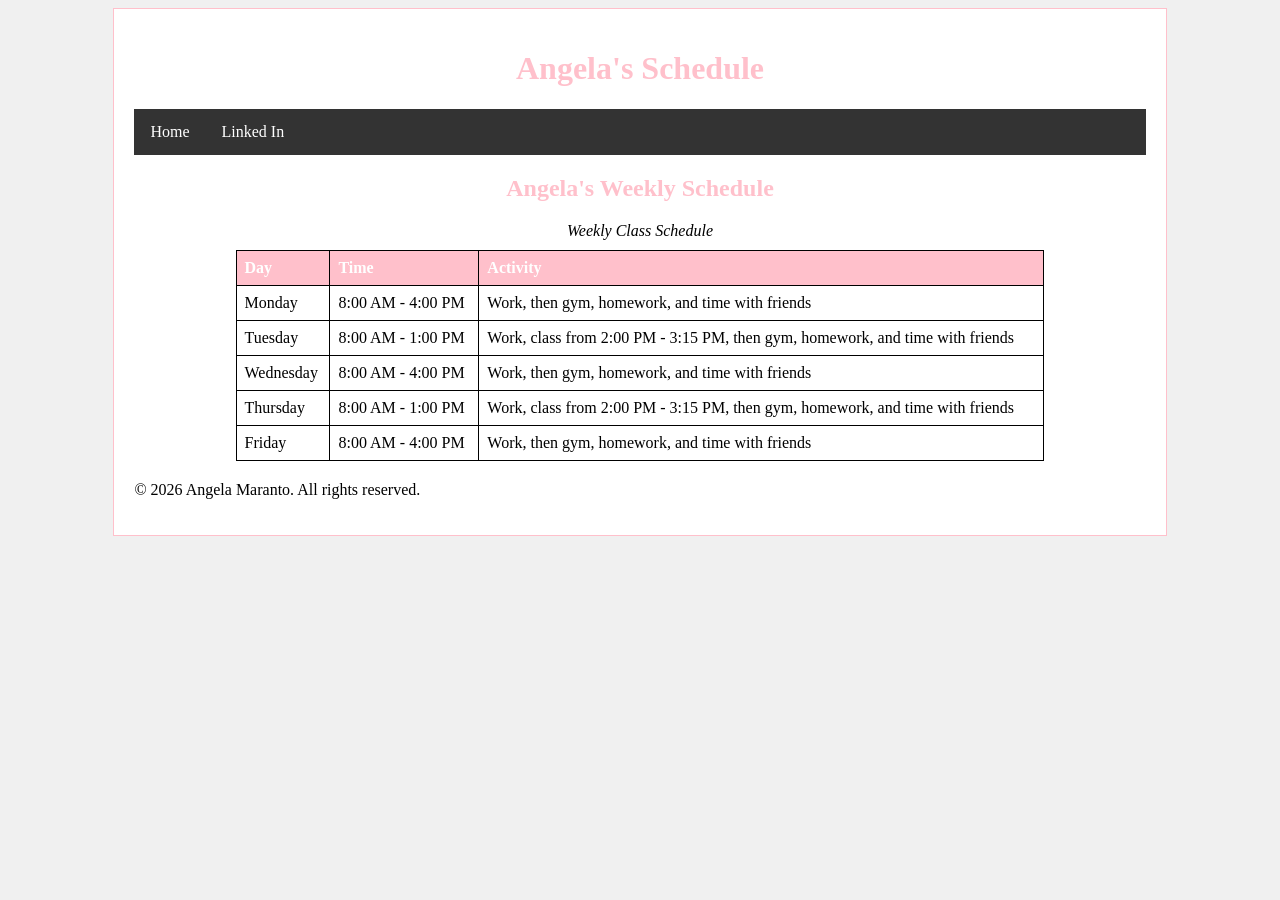
<file: schedule.html>
<!DOCTYPE html>
<html lang="en">
<head>
    <meta charset="UTF-8">
    <meta name="viewport" content="width=device-width, initial-scale=1.0">
    <title>Angela's Schedule</title>
    <link rel="stylesheet" type="text/css" href="style/stylesheet.css">
</head>
<body>
    <div id="container">
        <header>
            <h1>Angela's Schedule</h1>
        </header>

        <nav>
            <ul class="nav">
                <li><a href="index.html">Home</a></li>
                <li><a href="https://www.linkedin.com/in/angela-maranto/" target="_blank" rel="noopener noreferrer">Linked In</a></li>
            </ul>
        </nav>

        <main>
            <h2>Angela's Weekly Schedule</h2>

            <table>
                <caption>Weekly Class Schedule</caption>
                <thead>
                    <tr>
                        <th>Day</th>
                        <th>Time</th>
                        <th>Activity</th>
                    </tr>
                </thead>
                <tbody>
                    <tr>
                        <td>Monday</td>
                        <td>8:00 AM - 4:00 PM</td>
                        <td>Work, then gym, homework, and time with friends</td>
                    </tr>

                    <tr>
                        <td>Tuesday</td>
                        <td>8:00 AM - 1:00 PM</td>
                        <td>Work, class from 2:00 PM - 3:15 PM, then gym, homework, and time with friends</td>
                    </tr>

                    <tr>
                        <td>Wednesday</td>
                        <td>8:00 AM - 4:00 PM</td>
                        <td>Work, then gym, homework, and time with friends</td>
                    </tr>

                    <tr>
                        <td>Thursday</td>
                        <td>8:00 AM - 1:00 PM</td>
                        <td>Work, class from 2:00 PM - 3:15 PM, then gym, homework, and time with friends</td>
                    </tr>

                    <tr>
                        <td>Friday</td>
                        <td>8:00 AM - 4:00 PM</td>
                        <td>Work, then gym, homework, and time with friends</td>
                    </tr>
                </tbody>
            </table>
        </main>

        <footer>
            <p>&copy; 2026 Angela Maranto. All rights reserved.</p>
        </footer>
    </div>
</body>
</html>
</file>
<file: style/stylesheet.css>
body {
    background-color: #f0f0f0;
}

h1 {
    color: pink;
    text-align: center;
}

h2 {
    color: pink;
    text-align: center;
}

img {
    border: 2px solid black;
    padding: 10px;
}

a:link {
    color: blue;
}

a:visited {
    color: pink;
}

a:hover {
    color: darkblue;
    text-decoration: underline;
}

a:active {
    color: darkblue;
    text-decoration: underline;
}

#container {
    width: 80%;
    margin: 0 auto;
    background-color: white;
    padding: 20px;
    border: 1px solid pink;
}

.error {
    color: red;
    font-weight: bold;
}

caption {
    font-style: italic;
    margin-bottom: 10px;
    text-align: center;
}

table {
    border: 1px solid #000;
    border-collapse: collapse;
    width: 80%;
    margin: 20px auto;
}

thead {
    background-color: #f2f2f2;
}

th,
td {
    border: 1px solid #000;
    padding: 8px;
    text-align: left;
}

tbody tr:nth-child {
    background-color: #f2f2f2;
}

tbody tr:nth-child {
    background-color: #ffffff;
}

tbody tr:hover {
    background-color: #ddd;
}

th {
    background-color: pink;
    color: white;
}

ul.nav {
    list-style-type: none;
    margin: 0;
    padding: 0;
    overflow: hidden;
    background-color: #333333;
}

ul.nav li {
    float: left;
}

ul.nav li a:link,
ul.nav li a:visited {
    display: block;
    color: white;
    text-align: center;
    padding: 14px 16px;
    text-decoration: none;
}

ul.nav li a:hover {
    background-color: #111111;
}
</file>
